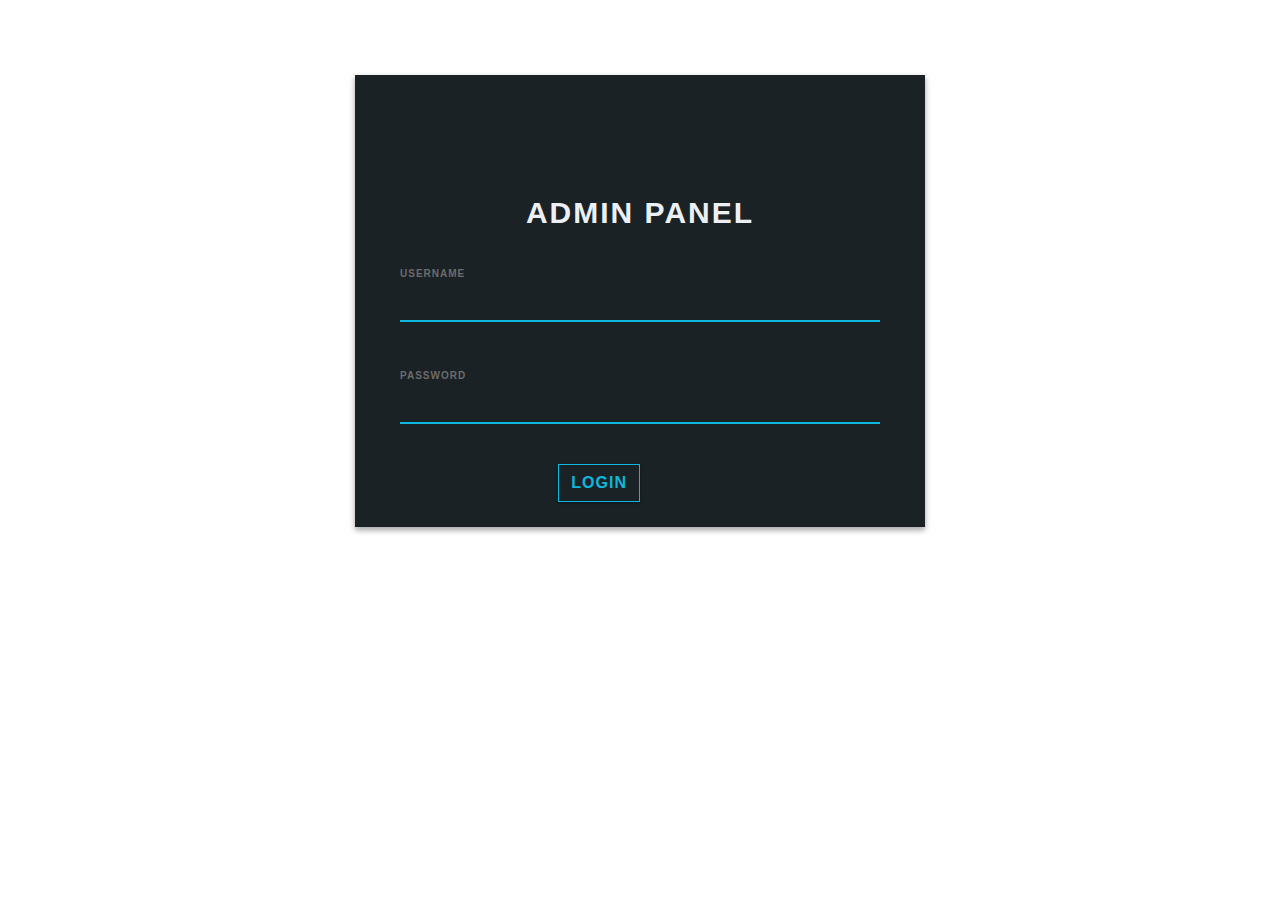
<file: login.html>
<!DOCTYPE html>
<html lang="en">
  <head>
    <!-- Required meta tags -->
    <meta charset="utf-8" />
    <meta
      name="viewport"
      content="width=device-width, initial-scale=1, shrink-to-fit=no"
    />

    <!-- Bootstrap CSS -->
    <link
      rel="stylesheet"
      href="https://cdn.jsdelivr.net/npm/bootstrap@4.4.1/dist/css/bootstrap.min.css"
      integrity="sha384-Vkoo8x4CGsO3+Hhxv8T/Q5PaXtkKtu6ug5TOeNV6gBiFeWPGFN9MuhOf23Q9Ifjh"
      crossorigin="anonymous"
    />
    <link rel="stylesheet" href="login.css" />


    <title>Hello, world!</title>
  </head>
  <body>

    <div class="container">
        <div class="row">
            <div class="col-lg-3 col-md-2"></div>
            <div class="col-lg-6 col-md-8 login-box">
                <div class="col-lg-12 login-key">
                    <i class="fa fa-key" aria-hidden="true"></i>
                </div>
                <div class="col-lg-12 login-title">
                    ADMIN PANEL
                </div>

                <div class="col-lg-12 login-form">
                    <div class="col-lg-12 login-form">
                        <form>
                            <div class="form-group">
                                <label class="form-control-label">USERNAME</label>
                                <input type="text" class="form-control">
                            </div>
                            <div class="form-group">
                                <label class="form-control-label">PASSWORD</label>
                                <input type="password" class="form-control" i>
                            </div>

                            <div class="col-lg-12 loginbttm">
                                <div class="col-lg-6 login-btm login-text">
                                    <!-- Error Message -->
                                </div>
                                <div class="col-lg-6 login-btm login-button">
                                    <button type="submit" class="btn btn-outline-primary">LOGIN</button>
                                </div>
                            </div>
                        </form>
                    </div>
                </div>
                <div class="col-lg-3 col-md-2"></div>
            </div>
        </div>
    <!-- Optional JavaScript -->
    <!-- jQuery first, then Popper.js, then Bootstrap JS -->
    <script
      src="https://code.jquery.com/jquery-3.4.1.slim.min.js"
      integrity="sha384-J6qa4849blE2+poT4WnyKhv5vZF5SrPo0iEjwBvKU7imGFAV0wwj1yYfoRSJoZ+n"
      crossorigin="anonymous"
    ></script>
    <script
      src="https://cdn.jsdelivr.net/npm/popper.js@1.16.0/dist/umd/popper.min.js"
      integrity="sha384-Q6E9RHvbIyZFJoft+2mJbHaEWldlvI9IOYy5n3zV9zzTtmI3UksdQRVvoxMfooAo"
      crossorigin="anonymous"
    ></script>
    <script
      src="https://cdn.jsdelivr.net/npm/bootstrap@4.4.1/dist/js/bootstrap.min.js"
      integrity="sha384-wfSDF2E50Y2D1uUdj0O3uMBJnjuUD4Ih7YwaYd1iqfktj0Uod8GCExl3Og8ifwB6"
      crossorigin="anonymous"
    ></script>
  </body>
</html>
</file>
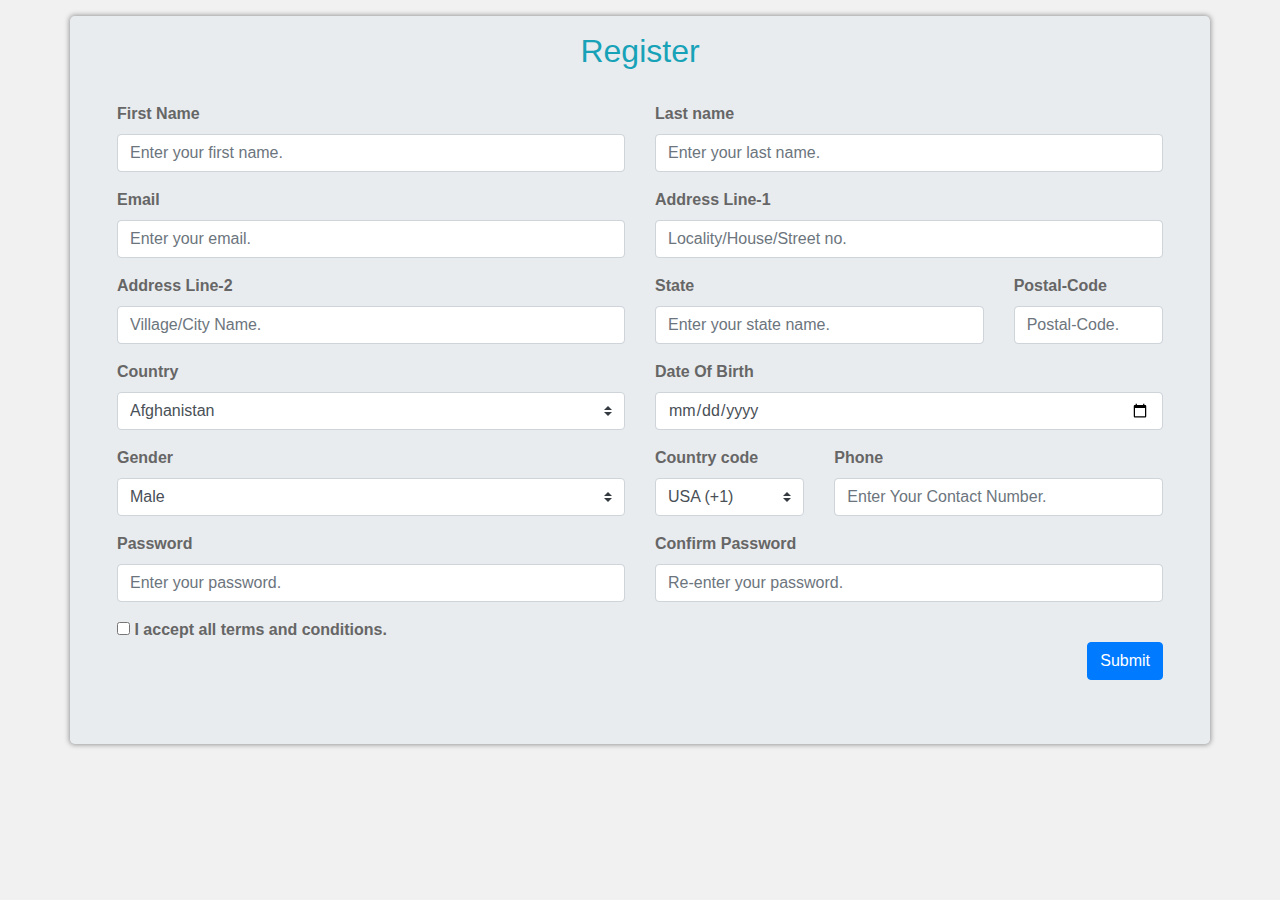
<file: signup.html>
<!DOCTYPE html>
<html lang="en">
  <head>
    <!-- Required meta tags -->
    <meta charset="utf-8" />
    <meta
      name="viewport"
      content="width=device-width, initial-scale=1, shrink-to-fit=no"
    />

    <!-- Bootstrap CSS -->
    <link
      rel="stylesheet"
      href="https://cdn.jsdelivr.net/npm/bootstrap@4.4.1/dist/css/bootstrap.min.css"
      integrity="sha384-Vkoo8x4CGsO3+Hhxv8T/Q5PaXtkKtu6ug5TOeNV6gBiFeWPGFN9MuhOf23Q9Ifjh"
      crossorigin="anonymous"
    />
    <link rel="stylesheet" href="registration.css" />

    <title>Hello, world!</title>
  </head>
  <body>
    <div class="container mt-3">
      <form>
        <div class="row jumbotron box8">
          <div class="col-sm-12 mx-t3 mb-4">
            <h2 class="text-center text-info">Register</h2>
          </div>
          <div class="col-sm-6 form-group">
            <label for="name-f">First Name</label>
            <input
              type="text"
              class="form-control"
              name="fname"
              id="name-f"
              placeholder="Enter your first name."
              required
            />
          </div>
          <div class="col-sm-6 form-group">
            <label for="name-l">Last name</label>
            <input
              type="text"
              class="form-control"
              name="lname"
              id="name-l"
              placeholder="Enter your last name."
              required
            />
          </div>
          <div class="col-sm-6 form-group">
            <label for="email">Email</label>
            <input
              type="email"
              class="form-control"
              name="email"
              id="email"
              placeholder="Enter your email."
              required
            />
          </div>
          <div class="col-sm-6 form-group">
            <label for="address-1">Address Line-1</label>
            <input
              type="address"
              class="form-control"
              name="Locality"
              id="address-1"
              placeholder="Locality/House/Street no."
              required
            />
          </div>
          <div class="col-sm-6 form-group">
            <label for="address-2">Address Line-2</label>
            <input
              type="address"
              class="form-control"
              name="address"
              id="address-2"
              placeholder="Village/City Name."
              required
            />
          </div>
          <div class="col-sm-4 form-group">
            <label for="State">State</label>
            <input
              type="address"
              class="form-control"
              name="State"
              id="State"
              placeholder="Enter your state name."
              required
            />
          </div>
          <div class="col-sm-2 form-group">
            <label for="zip">Postal-Code</label>
            <input
              type="zip"
              class="form-control"
              name="Zip"
              id="zip"
              placeholder="Postal-Code."
              required
            />
          </div>
          <div class="col-sm-6 form-group">
            <label for="Country">Country</label>
            <select class="form-control custom-select browser-default">
              <option value="Afghanistan">Afghanistan</option>
              <option value="Åland Islands">Åland Islands</option>
              <option value="Albania">Albania</option>
              <option value="Algeria">Algeria</option>
              <option value="American Samoa">American Samoa</option>
              <option value="Andorra">Andorra</option>
              <option value="Angola">Angola</option>
              <option value="Anguilla">Anguilla</option>
              <option value="Antarctica">Antarctica</option>
              <option value="Antigua and Barbuda">Antigua and Barbuda</option>
              <option value="Argentina">Argentina</option>
              <option value="Armenia">Armenia</option>
              <option value="Aruba">Aruba</option>
              <option value="Australia">Australia</option>
              <option value="Austria">Austria</option>
              <option value="Azerbaijan">Azerbaijan</option>
              <option value="Bahamas">Bahamas</option>
              <option value="Bahrain">Bahrain</option>
              <option value="Bangladesh">Bangladesh</option>
              <option value="Barbados">Barbados</option>
              <option value="Belarus">Belarus</option>
              <option value="Belgium">Belgium</option>
              <option value="Belize">Belize</option>
              <option value="Benin">Benin</option>
              <option value="Bermuda">Bermuda</option>
              <option value="Bhutan">Bhutan</option>
              <option value="Bolivia">Bolivia</option>
              <option value="Bosnia and Herzegovina">
                Bosnia and Herzegovina
              </option>
              <option value="Botswana">Botswana</option>
              <option value="Bouvet Island">Bouvet Island</option>
              <option value="Brazil">Brazil</option>
              <option value="British Indian Ocean Territory">
                British Indian Ocean Territory
              </option>
              <option value="Brunei Darussalam">Brunei Darussalam</option>
              <option value="Bulgaria">Bulgaria</option>
              <option value="Burkina Faso">Burkina Faso</option>
              <option value="Burundi">Burundi</option>
              <option value="Cambodia">Cambodia</option>
              <option value="Cameroon">Cameroon</option>
              <option value="Canada">Canada</option>
              <option value="Cape Verde">Cape Verde</option>
              <option value="Cayman Islands">Cayman Islands</option>
              <option value="Central African Republic">
                Central African Republic
              </option>
              <option value="Chad">Chad</option>
              <option value="Chile">Chile</option>
              <option value="China">China</option>
              <option value="Christmas Island">Christmas Island</option>
              <option value="Cocos (Keeling) Islands">
                Cocos (Keeling) Islands
              </option>
              <option value="Colombia">Colombia</option>
              <option value="Comoros">Comoros</option>
              <option value="Congo">Congo</option>
              <option value="Congo, The Democratic Republic of The">
                Congo, The Democratic Republic of The
              </option>
              <option value="Cook Islands">Cook Islands</option>
              <option value="Costa Rica">Costa Rica</option>
              <option value="Cote D'ivoire">Cote D'ivoire</option>
              <option value="Croatia">Croatia</option>
              <option value="Cuba">Cuba</option>
              <option value="Cyprus">Cyprus</option>
              <option value="Czech Republic">Czech Republic</option>
              <option value="Denmark">Denmark</option>
              <option value="Djibouti">Djibouti</option>
              <option value="Dominica">Dominica</option>
              <option value="Dominican Republic">Dominican Republic</option>
              <option value="Ecuador">Ecuador</option>
              <option value="Egypt">Egypt</option>
              <option value="El Salvador">El Salvador</option>
              <option value="Equatorial Guinea">Equatorial Guinea</option>
              <option value="Eritrea">Eritrea</option>
              <option value="Estonia">Estonia</option>
              <option value="Ethiopia">Ethiopia</option>
              <option value="Falkland Islands (Malvinas)">
                Falkland Islands (Malvinas)
              </option>
              <option value="Faroe Islands">Faroe Islands</option>
              <option value="Fiji">Fiji</option>
              <option value="Finland">Finland</option>
              <option value="France">France</option>
              <option value="French Guiana">French Guiana</option>
              <option value="French Polynesia">French Polynesia</option>
              <option value="French Southern Territories">
                French Southern Territories
              </option>
              <option value="Gabon">Gabon</option>
              <option value="Gambia">Gambia</option>
              <option value="Georgia">Georgia</option>
              <option value="Germany">Germany</option>
              <option value="Ghana">Ghana</option>
              <option value="Gibraltar">Gibraltar</option>
              <option value="Greece">Greece</option>
              <option value="Greenland">Greenland</option>
              <option value="Grenada">Grenada</option>
              <option value="Guadeloupe">Guadeloupe</option>
              <option value="Guam">Guam</option>
              <option value="Guatemala">Guatemala</option>
              <option value="Guernsey">Guernsey</option>
              <option value="Guinea">Guinea</option>
              <option value="Guinea-bissau">Guinea-bissau</option>
              <option value="Guyana">Guyana</option>
              <option value="Haiti">Haiti</option>
              <option value="Heard Island and Mcdonald Islands">
                Heard Island and Mcdonald Islands
              </option>
              <option value="Holy See (Vatican City State)">
                Holy See (Vatican City State)
              </option>
              <option value="Honduras">Honduras</option>
              <option value="Hong Kong">Hong Kong</option>
              <option value="Hungary">Hungary</option>
              <option value="Iceland">Iceland</option>
              <option value="India">India</option>
              <option value="Indonesia">Indonesia</option>
              <option value="Iran, Islamic Republic of">
                Iran, Islamic Republic of
              </option>
              <option value="Iraq">Iraq</option>
              <option value="Ireland">Ireland</option>
              <option value="Isle of Man">Isle of Man</option>
              <option value="Israel">Israel</option>
              <option value="Italy">Italy</option>
              <option value="Jamaica">Jamaica</option>
              <option value="Japan">Japan</option>
              <option value="Jersey">Jersey</option>
              <option value="Jordan">Jordan</option>
              <option value="Kazakhstan">Kazakhstan</option>
              <option value="Kenya">Kenya</option>
              <option value="Kiribati">Kiribati</option>
              <option value="Korea, Democratic People's Republic of">
                Korea, Democratic People's Republic of
              </option>
              <option value="Korea, Republic of">Korea, Republic of</option>
              <option value="Kuwait">Kuwait</option>
              <option value="Kyrgyzstan">Kyrgyzstan</option>
              <option value="Lao People's Democratic Republic">
                Lao People's Democratic Republic
              </option>
              <option value="Latvia">Latvia</option>
              <option value="Lebanon">Lebanon</option>
              <option value="Lesotho">Lesotho</option>
              <option value="Liberia">Liberia</option>
              <option value="Libyan Arab Jamahiriya">
                Libyan Arab Jamahiriya
              </option>
              <option value="Liechtenstein">Liechtenstein</option>
              <option value="Lithuania">Lithuania</option>
              <option value="Luxembourg">Luxembourg</option>
              <option value="Macao">Macao</option>
              <option value="Macedonia, The Former Yugoslav Republic of">
                Macedonia, The Former Yugoslav Republic of
              </option>
              <option value="Madagascar">Madagascar</option>
              <option value="Malawi">Malawi</option>
              <option value="Malaysia">Malaysia</option>
              <option value="Maldives">Maldives</option>
              <option value="Mali">Mali</option>
              <option value="Malta">Malta</option>
              <option value="Marshall Islands">Marshall Islands</option>
              <option value="Martinique">Martinique</option>
              <option value="Mauritania">Mauritania</option>
              <option value="Mauritius">Mauritius</option>
              <option value="Mayotte">Mayotte</option>
              <option value="Mexico">Mexico</option>
              <option value="Micronesia, Federated States of">
                Micronesia, Federated States of
              </option>
              <option value="Moldova, Republic of">Moldova, Republic of</option>
              <option value="Monaco">Monaco</option>
              <option value="Mongolia">Mongolia</option>
              <option value="Montenegro">Montenegro</option>
              <option value="Montserrat">Montserrat</option>
              <option value="Morocco">Morocco</option>
              <option value="Mozambique">Mozambique</option>
              <option value="Myanmar">Myanmar</option>
              <option value="Namibia">Namibia</option>
              <option value="Nauru">Nauru</option>
              <option value="Nepal">Nepal</option>
              <option value="Netherlands">Netherlands</option>
              <option value="Netherlands Antilles">Netherlands Antilles</option>
              <option value="New Caledonia">New Caledonia</option>
              <option value="New Zealand">New Zealand</option>
              <option value="Nicaragua">Nicaragua</option>
              <option value="Niger">Niger</option>
              <option value="Nigeria">Nigeria</option>
              <option value="Niue">Niue</option>
              <option value="Norfolk Island">Norfolk Island</option>
              <option value="Northern Mariana Islands">
                Northern Mariana Islands
              </option>
              <option value="Norway">Norway</option>
              <option value="Oman">Oman</option>
              <option value="Pakistan">Pakistan</option>
              <option value="Palau">Palau</option>
              <option value="Palestinian Territory, Occupied">
                Palestinian Territory, Occupied
              </option>
              <option value="Panama">Panama</option>
              <option value="Papua New Guinea">Papua New Guinea</option>
              <option value="Paraguay">Paraguay</option>
              <option value="Peru">Peru</option>
              <option value="Philippines">Philippines</option>
              <option value="Pitcairn">Pitcairn</option>
              <option value="Poland">Poland</option>
              <option value="Portugal">Portugal</option>
              <option value="Puerto Rico">Puerto Rico</option>
              <option value="Qatar">Qatar</option>
              <option value="Reunion">Reunion</option>
              <option value="Romania">Romania</option>
              <option value="Russian Federation">Russian Federation</option>
              <option value="Rwanda">Rwanda</option>
              <option value="Saint Helena">Saint Helena</option>
              <option value="Saint Kitts and Nevis">
                Saint Kitts and Nevis
              </option>
              <option value="Saint Lucia">Saint Lucia</option>
              <option value="Saint Pierre and Miquelon">
                Saint Pierre and Miquelon
              </option>
              <option value="Saint Vincent and The Grenadines">
                Saint Vincent and The Grenadines
              </option>
              <option value="Samoa">Samoa</option>
              <option value="San Marino">San Marino</option>
              <option value="Sao Tome and Principe">
                Sao Tome and Principe
              </option>
              <option value="Saudi Arabia">Saudi Arabia</option>
              <option value="Senegal">Senegal</option>
              <option value="Serbia">Serbia</option>
              <option value="Seychelles">Seychelles</option>
              <option value="Sierra Leone">Sierra Leone</option>
              <option value="Singapore">Singapore</option>
              <option value="Slovakia">Slovakia</option>
              <option value="Slovenia">Slovenia</option>
              <option value="Solomon Islands">Solomon Islands</option>
              <option value="Somalia">Somalia</option>
              <option value="South Africa">South Africa</option>
              <option value="South Georgia and The South Sandwich Islands">
                South Georgia and The South Sandwich Islands
              </option>
              <option value="Spain">Spain</option>
              <option value="Sri Lanka">Sri Lanka</option>
              <option value="Sudan">Sudan</option>
              <option value="Suriname">Suriname</option>
              <option value="Svalbard and Jan Mayen">
                Svalbard and Jan Mayen
              </option>
              <option value="Swaziland">Swaziland</option>
              <option value="Sweden">Sweden</option>
              <option value="Switzerland">Switzerland</option>
              <option value="Syrian Arab Republic">Syrian Arab Republic</option>
              <option value="Taiwan, Province of China">
                Taiwan, Province of China
              </option>
              <option value="Tajikistan">Tajikistan</option>
              <option value="Tanzania, United Republic of">
                Tanzania, United Republic of
              </option>
              <option value="Thailand">Thailand</option>
              <option value="Timor-leste">Timor-leste</option>
              <option value="Togo">Togo</option>
              <option value="Tokelau">Tokelau</option>
              <option value="Tonga">Tonga</option>
              <option value="Trinidad and Tobago">Trinidad and Tobago</option>
              <option value="Tunisia">Tunisia</option>
              <option value="Turkey">Turkey</option>
              <option value="Turkmenistan">Turkmenistan</option>
              <option value="Turks and Caicos Islands">
                Turks and Caicos Islands
              </option>
              <option value="Tuvalu">Tuvalu</option>
              <option value="Uganda">Uganda</option>
              <option value="Ukraine">Ukraine</option>
              <option value="United Arab Emirates">United Arab Emirates</option>
              <option value="United Kingdom">United Kingdom</option>
              <option value="United States">United States</option>
              <option value="United States Minor Outlying Islands">
                United States Minor Outlying Islands
              </option>
              <option value="Uruguay">Uruguay</option>
              <option value="Uzbekistan">Uzbekistan</option>
              <option value="Vanuatu">Vanuatu</option>
              <option value="Venezuela">Venezuela</option>
              <option value="Viet Nam">Viet Nam</option>
              <option value="Virgin Islands, British">
                Virgin Islands, British
              </option>
              <option value="Virgin Islands, U.S.">Virgin Islands, U.S.</option>
              <option value="Wallis and Futuna">Wallis and Futuna</option>
              <option value="Western Sahara">Western Sahara</option>
              <option value="Yemen">Yemen</option>
              <option value="Zambia">Zambia</option>
              <option value="Zimbabwe">Zimbabwe</option>
            </select>
          </div>
          <div class="col-sm-6 form-group">
            <label for="Date">Date Of Birth</label>
            <input
              type="Date"
              name="dob"
              class="form-control"
              id="Date"
              placeholder=""
              required
            />
          </div>
          <div class="col-sm-6 form-group">
            <label for="sex">Gender</label>
            <select id="sex" class="form-control browser-default custom-select">
              <option value="male">Male</option>
              <option value="female">Female</option>
              <option value="unspesified">Unspecified</option>
            </select>
          </div>
          <div class="col-sm-2 form-group">
            <label for="cod">Country code</label>
            <select class="form-control browser-default custom-select">
              <option data-countryCode="US" value="1" selected>USA (+1)</option>
              <option data-countryCode="GB" value="44">UK (+44)</option>

              <option disabled="disabled">Other Countries</option>
              <option data-countryCode="DZ" value="213">Algeria (+213)</option>
              <option data-countryCode="AD" value="376">Andorra (+376)</option>
              <option data-countryCode="AO" value="244">Angola (+244)</option>
              <option data-countryCode="AI" value="1264">
                Anguilla (+1264)
              </option>
              <option data-countryCode="AG" value="1268">
                Antigua &amp; Barbuda (+1268)
              </option>
              <option data-countryCode="AR" value="54">Argentina (+54)</option>
              <option data-countryCode="AM" value="374">Armenia (+374)</option>
              <option data-countryCode="AW" value="297">Aruba (+297)</option>
              <option data-countryCode="AU" value="61">Australia (+61)</option>
              <option data-countryCode="AT" value="43">Austria (+43)</option>
              <option data-countryCode="AZ" value="994">
                Azerbaijan (+994)
              </option>
              <option data-countryCode="BS" value="1242">
                Bahamas (+1242)
              </option>
              <option data-countryCode="BH" value="973">Bahrain (+973)</option>
              <option data-countryCode="BD" value="880">
                Bangladesh (+880)
              </option>
              <option data-countryCode="BB" value="1246">
                Barbados (+1246)
              </option>
              <option data-countryCode="BY" value="375">Belarus (+375)</option>
              <option data-countryCode="BE" value="32">Belgium (+32)</option>
              <option data-countryCode="BZ" value="501">Belize (+501)</option>
              <option data-countryCode="BJ" value="229">Benin (+229)</option>
              <option data-countryCode="BM" value="1441">
                Bermuda (+1441)
              </option>
              <option data-countryCode="BT" value="975">Bhutan (+975)</option>
              <option data-countryCode="BO" value="591">Bolivia (+591)</option>
              <option data-countryCode="BA" value="387">
                Bosnia Herzegovina (+387)
              </option>
              <option data-countryCode="BW" value="267">Botswana (+267)</option>
              <option data-countryCode="BR" value="55">Brazil (+55)</option>
              <option data-countryCode="BN" value="673">Brunei (+673)</option>
              <option data-countryCode="BG" value="359">Bulgaria (+359)</option>
              <option data-countryCode="BF" value="226">
                Burkina Faso (+226)
              </option>
              <option data-countryCode="BI" value="257">Burundi (+257)</option>
              <option data-countryCode="KH" value="855">Cambodia (+855)</option>
              <option data-countryCode="CM" value="237">Cameroon (+237)</option>
              <option data-countryCode="CA" value="1">Canada (+1)</option>
              <option data-countryCode="CV" value="238">
                Cape Verde Islands (+238)
              </option>
              <option data-countryCode="KY" value="1345">
                Cayman Islands (+1345)
              </option>
              <option data-countryCode="CF" value="236">
                Central African Republic (+236)
              </option>
              <option data-countryCode="CL" value="56">Chile (+56)</option>
              <option data-countryCode="CN" value="86">China (+86)</option>
              <option data-countryCode="CO" value="57">Colombia (+57)</option>
              <option data-countryCode="KM" value="269">Comoros (+269)</option>
              <option data-countryCode="CG" value="242">Congo (+242)</option>
              <option data-countryCode="CK" value="682">
                Cook Islands (+682)
              </option>
              <option data-countryCode="CR" value="506">
                Costa Rica (+506)
              </option>
              <option data-countryCode="HR" value="385">Croatia (+385)</option>
              <option data-countryCode="CU" value="53">Cuba (+53)</option>
              <option data-countryCode="CY" value="90">
                Cyprus - North (+90)
              </option>
              <option data-countryCode="CY" value="357">
                Cyprus - South (+357)
              </option>
              <option data-countryCode="CZ" value="420">
                Czech Republic (+420)
              </option>
              <option data-countryCode="DK" value="45">Denmark (+45)</option>
              <option data-countryCode="DJ" value="253">Djibouti (+253)</option>
              <option data-countryCode="DM" value="1809">
                Dominica (+1809)
              </option>
              <option data-countryCode="DO" value="1809">
                Dominican Republic (+1809)
              </option>
              <option data-countryCode="EC" value="593">Ecuador (+593)</option>
              <option data-countryCode="EG" value="20">Egypt (+20)</option>
              <option data-countryCode="SV" value="503">
                El Salvador (+503)
              </option>
              <option data-countryCode="GQ" value="240">
                Equatorial Guinea (+240)
              </option>
              <option data-countryCode="ER" value="291">Eritrea (+291)</option>
              <option data-countryCode="EE" value="372">Estonia (+372)</option>
              <option data-countryCode="ET" value="251">Ethiopia (+251)</option>
              <option data-countryCode="FK" value="500">
                Falkland Islands (+500)
              </option>
              <option data-countryCode="FO" value="298">
                Faroe Islands (+298)
              </option>
              <option data-countryCode="FJ" value="679">Fiji (+679)</option>
              <option data-countryCode="FI" value="358">Finland (+358)</option>
              <option data-countryCode="FR" value="33">France (+33)</option>
              <option data-countryCode="GF" value="594">
                French Guiana (+594)
              </option>
              <option data-countryCode="PF" value="689">
                French Polynesia (+689)
              </option>
              <option data-countryCode="GA" value="241">Gabon (+241)</option>
              <option data-countryCode="GM" value="220">Gambia (+220)</option>
              <option data-countryCode="GE" value="7880">
                Georgia (+7880)
              </option>
              <option data-countryCode="DE" value="49">Germany (+49)</option>
              <option data-countryCode="GH" value="233">Ghana (+233)</option>
              <option data-countryCode="GI" value="350">
                Gibraltar (+350)
              </option>
              <option data-countryCode="GR" value="30">Greece (+30)</option>
              <option data-countryCode="GL" value="299">
                Greenland (+299)
              </option>
              <option data-countryCode="GD" value="1473">
                Grenada (+1473)
              </option>
              <option data-countryCode="GP" value="590">
                Guadeloupe (+590)
              </option>
              <option data-countryCode="GU" value="671">Guam (+671)</option>
              <option data-countryCode="GT" value="502">
                Guatemala (+502)
              </option>
              <option data-countryCode="GN" value="224">Guinea (+224)</option>
              <option data-countryCode="GW" value="245">
                Guinea - Bissau (+245)
              </option>
              <option data-countryCode="GY" value="592">Guyana (+592)</option>
              <option data-countryCode="HT" value="509">Haiti (+509)</option>
              <option data-countryCode="HN" value="504">Honduras (+504)</option>
              <option data-countryCode="HK" value="852">
                Hong Kong (+852)
              </option>
              <option data-countryCode="HU" value="36">Hungary (+36)</option>
              <option data-countryCode="IS" value="354">Iceland (+354)</option>
              <option data-countryCode="IN" value="91">India (+91)</option>
              <option data-countryCode="ID" value="62">Indonesia (+62)</option>
              <option data-countryCode="IQ" value="964">Iraq (+964)</option>
              <option data-countryCode="IR" value="98">Iran (+98)</option>
              <option data-countryCode="IE" value="353">Ireland (+353)</option>
              <option data-countryCode="IL" value="972">Israel (+972)</option>
              <option data-countryCode="IT" value="39">Italy (+39)</option>
              <option data-countryCode="JM" value="1876">
                Jamaica (+1876)
              </option>
              <option data-countryCode="JP" value="81">Japan (+81)</option>
              <option data-countryCode="JO" value="962">Jordan (+962)</option>
              <option data-countryCode="KZ" value="7">Kazakhstan (+7)</option>
              <option data-countryCode="KE" value="254">Kenya (+254)</option>
              <option data-countryCode="KI" value="686">Kiribati (+686)</option>
              <option data-countryCode="KP" value="850">
                Korea - North (+850)
              </option>
              <option data-countryCode="KR" value="82">
                Korea - South (+82)
              </option>
              <option data-countryCode="KW" value="965">Kuwait (+965)</option>
              <option data-countryCode="KG" value="996">
                Kyrgyzstan (+996)
              </option>
              <option data-countryCode="LA" value="856">Laos (+856)</option>
              <option data-countryCode="LV" value="371">Latvia (+371)</option>
              <option data-countryCode="LB" value="961">Lebanon (+961)</option>
              <option data-countryCode="LS" value="266">Lesotho (+266)</option>
              <option data-countryCode="LR" value="231">Liberia (+231)</option>
              <option data-countryCode="LY" value="218">Libya (+218)</option>
              <option data-countryCode="LI" value="417">
                Liechtenstein (+417)
              </option>
              <option data-countryCode="LT" value="370">
                Lithuania (+370)
              </option>
              <option data-countryCode="LU" value="352">
                Luxembourg (+352)
              </option>
              <option data-countryCode="MO" value="853">Macao (+853)</option>
              <option data-countryCode="MK" value="389">
                Macedonia (+389)
              </option>
              <option data-countryCode="MG" value="261">
                Madagascar (+261)
              </option>
              <option data-countryCode="MW" value="265">Malawi (+265)</option>
              <option data-countryCode="MY" value="60">Malaysia (+60)</option>
              <option data-countryCode="MV" value="960">Maldives (+960)</option>
              <option data-countryCode="ML" value="223">Mali (+223)</option>
              <option data-countryCode="MT" value="356">Malta (+356)</option>
              <option data-countryCode="MH" value="692">
                Marshall Islands (+692)
              </option>
              <option data-countryCode="MQ" value="596">
                Martinique (+596)
              </option>
              <option data-countryCode="MR" value="222">
                Mauritania (+222)
              </option>
              <option data-countryCode="YT" value="269">Mayotte (+269)</option>
              <option data-countryCode="MX" value="52">Mexico (+52)</option>
              <option data-countryCode="FM" value="691">
                Micronesia (+691)
              </option>
              <option data-countryCode="MD" value="373">Moldova (+373)</option>
              <option data-countryCode="MC" value="377">Monaco (+377)</option>
              <option data-countryCode="MN" value="976">Mongolia (+976)</option>
              <option data-countryCode="MS" value="1664">
                Montserrat (+1664)
              </option>
              <option data-countryCode="MA" value="212">Morocco (+212)</option>
              <option data-countryCode="MZ" value="258">
                Mozambique (+258)
              </option>
              <option data-countryCode="MN" value="95">Myanmar (+95)</option>
              <option data-countryCode="NA" value="264">Namibia (+264)</option>
              <option data-countryCode="NR" value="674">Nauru (+674)</option>
              <option data-countryCode="NP" value="977">Nepal (+977)</option>
              <option data-countryCode="NL" value="31">
                Netherlands (+31)
              </option>
              <option data-countryCode="NC" value="687">
                New Caledonia (+687)
              </option>
              <option data-countryCode="NZ" value="64">
                New Zealand (+64)
              </option>
              <option data-countryCode="NI" value="505">
                Nicaragua (+505)
              </option>
              <option data-countryCode="NE" value="227">Niger (+227)</option>
              <option data-countryCode="NG" value="234">Nigeria (+234)</option>
              <option data-countryCode="NU" value="683">Niue (+683)</option>
              <option data-countryCode="NF" value="672">
                Norfolk Islands (+672)
              </option>
              <option data-countryCode="NP" value="670">
                Northern Marianas (+670)
              </option>
              <option data-countryCode="NO" value="47">Norway (+47)</option>
              <option data-countryCode="OM" value="968">Oman (+968)</option>
              <option data-countryCode="PK" value="92">Pakistan (+92)</option>
              <option data-countryCode="PW" value="680">Palau (+680)</option>
              <option data-countryCode="PA" value="507">Panama (+507)</option>
              <option data-countryCode="PG" value="675">
                Papua New Guinea (+675)
              </option>
              <option data-countryCode="PY" value="595">Paraguay (+595)</option>
              <option data-countryCode="PE" value="51">Peru (+51)</option>
              <option data-countryCode="PH" value="63">
                Philippines (+63)
              </option>
              <option data-countryCode="PL" value="48">Poland (+48)</option>
              <option data-countryCode="PT" value="351">Portugal (+351)</option>
              <option data-countryCode="PR" value="1787">
                Puerto Rico (+1787)
              </option>
              <option data-countryCode="QA" value="974">Qatar (+974)</option>
              <option data-countryCode="RE" value="262">Reunion (+262)</option>
              <option data-countryCode="RO" value="40">Romania (+40)</option>
              <option data-countryCode="RU" value="7">Russia (+7)</option>
              <option data-countryCode="RW" value="250">Rwanda (+250)</option>
              <option data-countryCode="SM" value="378">
                San Marino (+378)
              </option>
              <option data-countryCode="ST" value="239">
                Sao Tome &amp; Principe (+239)
              </option>
              <option data-countryCode="SA" value="966">
                Saudi Arabia (+966)
              </option>
              <option data-countryCode="SN" value="221">Senegal (+221)</option>
              <option data-countryCode="CS" value="381">Serbia (+381)</option>
              <option data-countryCode="SC" value="248">
                Seychelles (+248)
              </option>
              <option data-countryCode="SL" value="232">
                Sierra Leone (+232)
              </option>
              <option data-countryCode="SG" value="65">Singapore (+65)</option>
              <option data-countryCode="SK" value="421">
                Slovak Republic (+421)
              </option>
              <option data-countryCode="SI" value="386">Slovenia (+386)</option>
              <option data-countryCode="SB" value="677">
                Solomon Islands (+677)
              </option>
              <option data-countryCode="SO" value="252">Somalia (+252)</option>
              <option data-countryCode="ZA" value="27">
                South Africa (+27)
              </option>
              <option data-countryCode="ES" value="34">Spain (+34)</option>
              <option data-countryCode="LK" value="94">Sri Lanka (+94)</option>
              <option data-countryCode="SH" value="290">
                St. Helena (+290)
              </option>
              <option data-countryCode="KN" value="1869">
                St. Kitts (+1869)
              </option>
              <option data-countryCode="SC" value="1758">
                St. Lucia (+1758)
              </option>
              <option data-countryCode="SR" value="597">Suriname (+597)</option>
              <option data-countryCode="SD" value="249">Sudan (+249)</option>
              <option data-countryCode="SZ" value="268">
                Swaziland (+268)
              </option>
              <option data-countryCode="SE" value="46">Sweden (+46)</option>
              <option data-countryCode="CH" value="41">
                Switzerland (+41)
              </option>
              <option data-countryCode="SY" value="963">Syria (+963)</option>
              <option data-countryCode="TW" value="886">Taiwan (+886)</option>
              <option data-countryCode="TJ" value="992">
                Tajikistan (+992)
              </option>
              <option data-countryCode="TH" value="66">Thailand (+66)</option>
              <option data-countryCode="TG" value="228">Togo (+228)</option>
              <option data-countryCode="TO" value="676">Tonga (+676)</option>
              <option data-countryCode="TT" value="1868">
                Trinidad &amp; Tobago (+1868)
              </option>
              <option data-countryCode="TN" value="216">Tunisia (+216)</option>
              <option data-countryCode="TR" value="90">Turkey (+90)</option>
              <option data-countryCode="TM" value="993">
                Turkmenistan (+993)
              </option>
              <option data-countryCode="TC" value="1649">
                Turks &amp; Caicos Islands (+1649)
              </option>
              <option data-countryCode="TV" value="688">Tuvalu (+688)</option>
              <option data-countryCode="UG" value="256">Uganda (+256)</option>
              <option data-countryCode="UA" value="380">Ukraine (+380)</option>
              <option data-countryCode="AE" value="971">
                United Arab Emirates (+971)
              </option>
              <option data-countryCode="UY" value="598">Uruguay (+598)</option>
              <option data-countryCode="UZ" value="998">
                Uzbekistan (+998)
              </option>
              <option data-countryCode="VU" value="678">Vanuatu (+678)</option>
              <option data-countryCode="VA" value="379">
                Vatican City (+379)
              </option>
              <option data-countryCode="VE" value="58">Venezuela (+58)</option>
              <option data-countryCode="VN" value="84">Vietnam (+84)</option>
              <option data-countryCode="VG" value="1">
                Virgin Islands - British (+1)
              </option>
              <option data-countryCode="VI" value="1">
                Virgin Islands - US (+1)
              </option>
              <option data-countryCode="WF" value="681">
                Wallis &amp; Futuna (+681)
              </option>
              <option data-countryCode="YE" value="969">
                Yemen (North)(+969)
              </option>
              <option data-countryCode="YE" value="967">
                Yemen (South)(+967)
              </option>
              <option data-countryCode="ZM" value="260">Zambia (+260)</option>
              <option data-countryCode="ZW" value="263">Zimbabwe (+263)</option>
            </select>
          </div>
          <div class="col-sm-4 form-group">
            <label for="tel">Phone</label>
            <input
              type="tel"
              name="phone"
              class="form-control"
              id="tel"
              placeholder="Enter Your Contact Number."
              required
            />
          </div>
          <div class="col-sm-6 form-group">
            <label for="pass">Password</label>
            <input
              type="Password"
              name="password"
              class="form-control"
              id="pass"
              placeholder="Enter your password."
              required
            />
          </div>
          <div class="col-sm-6 form-group">
            <label for="pass2">Confirm Password</label>
            <input
              type="Password"
              name="cnf-password"
              class="form-control"
              id="pass2"
              placeholder="Re-enter your password."
              required
            />
          </div>
          <div class="col-sm-12">
            <input
              type="checkbox"
              class="form-check d-inline"
              id="chb"
              required
            /><label for="chb" class="form-check-label"
              >&nbsp;I accept all terms and conditions.
            </label>
          </div>

          <div class="col-sm-12 form-group mb-0">
            <button class="btn btn-primary float-right">Submit</button>
          </div>
        </div>
      </form>
    </div>

    <!-- Optional JavaScript -->
    <!-- jQuery first, then Popper.js, then Bootstrap JS -->
    <script
      src="https://code.jquery.com/jquery-3.4.1.slim.min.js"
      integrity="sha384-J6qa4849blE2+poT4WnyKhv5vZF5SrPo0iEjwBvKU7imGFAV0wwj1yYfoRSJoZ+n"
      crossorigin="anonymous"
    ></script>
    <script
      src="https://cdn.jsdelivr.net/npm/popper.js@1.16.0/dist/umd/popper.min.js"
      integrity="sha384-Q6E9RHvbIyZFJoft+2mJbHaEWldlvI9IOYy5n3zV9zzTtmI3UksdQRVvoxMfooAo"
      crossorigin="anonymous"
    ></script>
    <script
      src="https://cdn.jsdelivr.net/npm/bootstrap@4.4.1/dist/js/bootstrap.min.js"
      integrity="sha384-wfSDF2E50Y2D1uUdj0O3uMBJnjuUD4Ih7YwaYd1iqfktj0Uod8GCExl3Og8ifwB6"
      crossorigin="anonymous"
    ></script>
  </body>
</html>
</file>
<file: login.css>
.login-box {
  margin-top: 75px;
  height: auto;
  background: #1a2226;
  text-align: center;
  box-shadow: 0 3px 6px rgba(0, 0, 0, 0.16), 0 3px 6px rgba(0, 0, 0, 0.23);
}

.login-key {
  height: 100px;
  font-size: 80px;
  line-height: 100px;
  background: -webkit-linear-gradient(#27ef9f, #0db8de);
  -webkit-background-clip: text;
  -webkit-text-fill-color: transparent;
}

.login-title {
  margin-top: 15px;
  text-align: center;
  font-size: 30px;
  letter-spacing: 2px;
  margin-top: 15px;
  font-weight: bold;
  color: #ecf0f5;
}

.login-form {
  margin-top: 25px;
  text-align: left;
}

input[type="text"] {
  background-color: #1a2226;
  border: none;
  border-bottom: 2px solid #0db8de;
  border-top: 0px;
  border-radius: 0px;
  font-weight: bold;
  outline: 0;
  margin-bottom: 20px;
  padding-left: 0px;
  color: #ecf0f5;
}

input[type="password"] {
  background-color: #1a2226;
  border: none;
  border-bottom: 2px solid #0db8de;
  border-top: 0px;
  border-radius: 0px;
  font-weight: bold;
  outline: 0;
  padding-left: 0px;
  margin-bottom: 20px;
  color: #ecf0f5;
}

.form-group {
  margin-bottom: 40px;
  outline: 0px;
}

.form-control:focus {
  border-color: inherit;
  -webkit-box-shadow: none;
  box-shadow: none;
  border-bottom: 2px solid #0db8de;
  outline: 0;
  background-color: #1a2226;
  color: #ecf0f5;
}

input:focus {
  outline: none;
  box-shadow: 0 0 0;
}

label {
  margin-bottom: 0px;
}

.form-control-label {
  font-size: 10px;
  color: #6c6c6c;
  font-weight: bold;
  letter-spacing: 1px;
}

.btn-outline-primary {
  border-color: #0db8de;
  color: #0db8de;
  border-radius: 0px;
  font-weight: bold;
  letter-spacing: 1px;
  box-shadow: 0 1px 3px rgba(0, 0, 0, 0.12), 0 1px 2px rgba(0, 0, 0, 0.24);
}

.btn-outline-primary:hover {
  background-color: #0db8de;
  right: 0px;
}

.login-btm {
  float: left;
}

.login-button {
  padding-right: 0px;
  text-align: right;
  margin-bottom: 25px;
}

.login-text {
  text-align: left;
  padding-left: 0px;
  color: #a2a4a4;
}

.loginbttm {
  padding: 0px;
}
</file>
<file: registration.css>
label {
  font-weight: 600;
  color: #666;
}
body {
  background: #f1f1f1;
}
.box8 {
  box-shadow: 0px 0px 5px 1px #999;
}
.mx-t3 {
  margin-top: -3rem;
}
</file>
